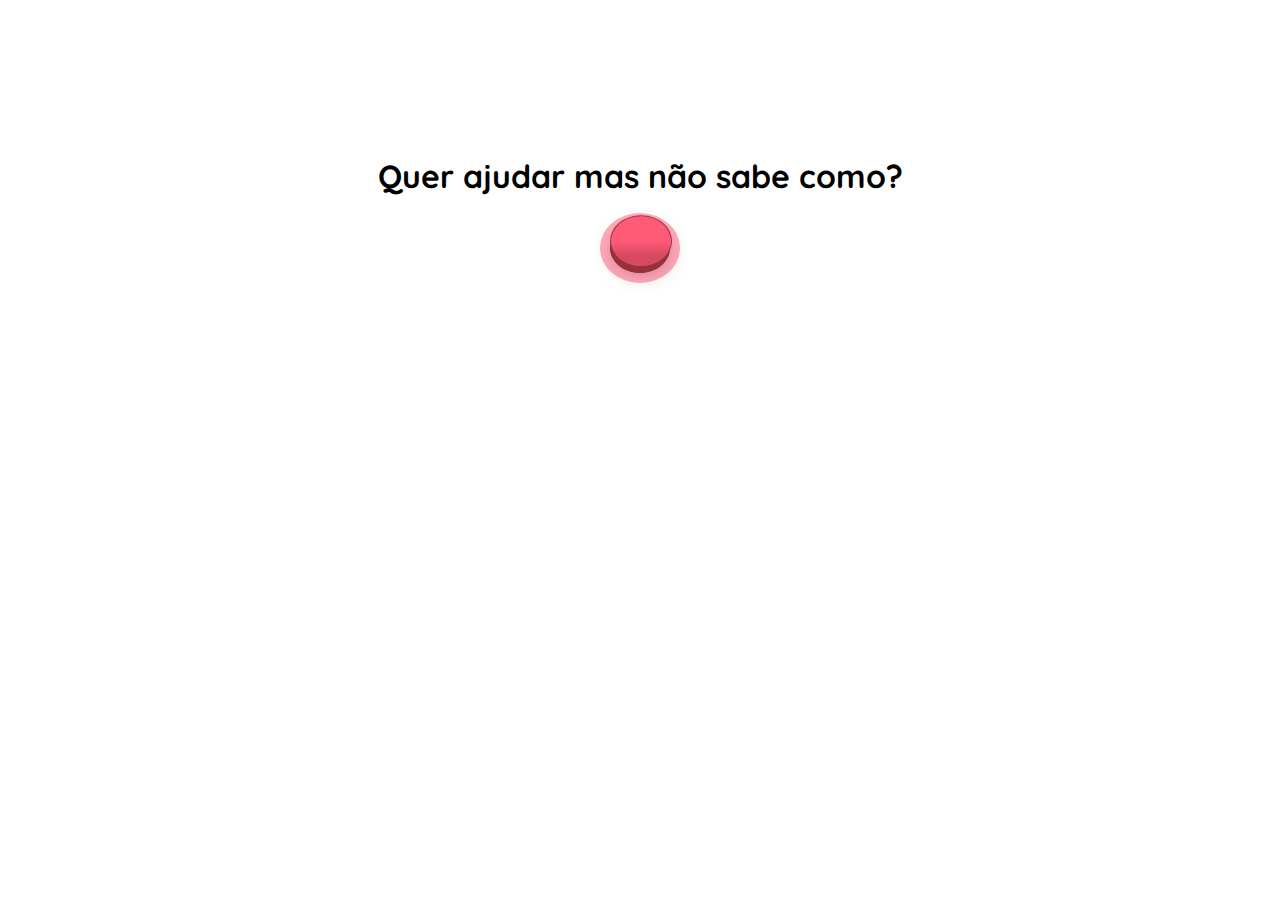
<file: index.html>
<!DOCTYPE html>
<html lang="pt-br">
<head>
    <meta charset="UTF-8">
    <meta http-equiv="X-UA-Compatible" content="IE=edge">
    <meta name="viewport" content="width=device-width, initial-scale=1.0">
    <link rel="shortcut icon" href="netjuice_favicon3.png" type="image/x-icon">
    <title>Ajuda Aí</title>
    <link rel="stylesheet" href="style.css">
    <link rel="stylesheet" href="https://fonts.googleapis.com/css2?family=Material+Symbols+Outlined:opsz,wght,FILL,GRAD@48,400,0,0" />
</head>
<body>

    <div class="container">
        <H1>Quer ajudar mas não sabe como?</H1>
    </div>
        <div class="container">
            <a href="projetos.html">
                <button class="btn-class-name">
                    <span class="back"></span>
                    <span class="front"></span>
                </button>
            </a>
        </div>
  

</body>
</file>
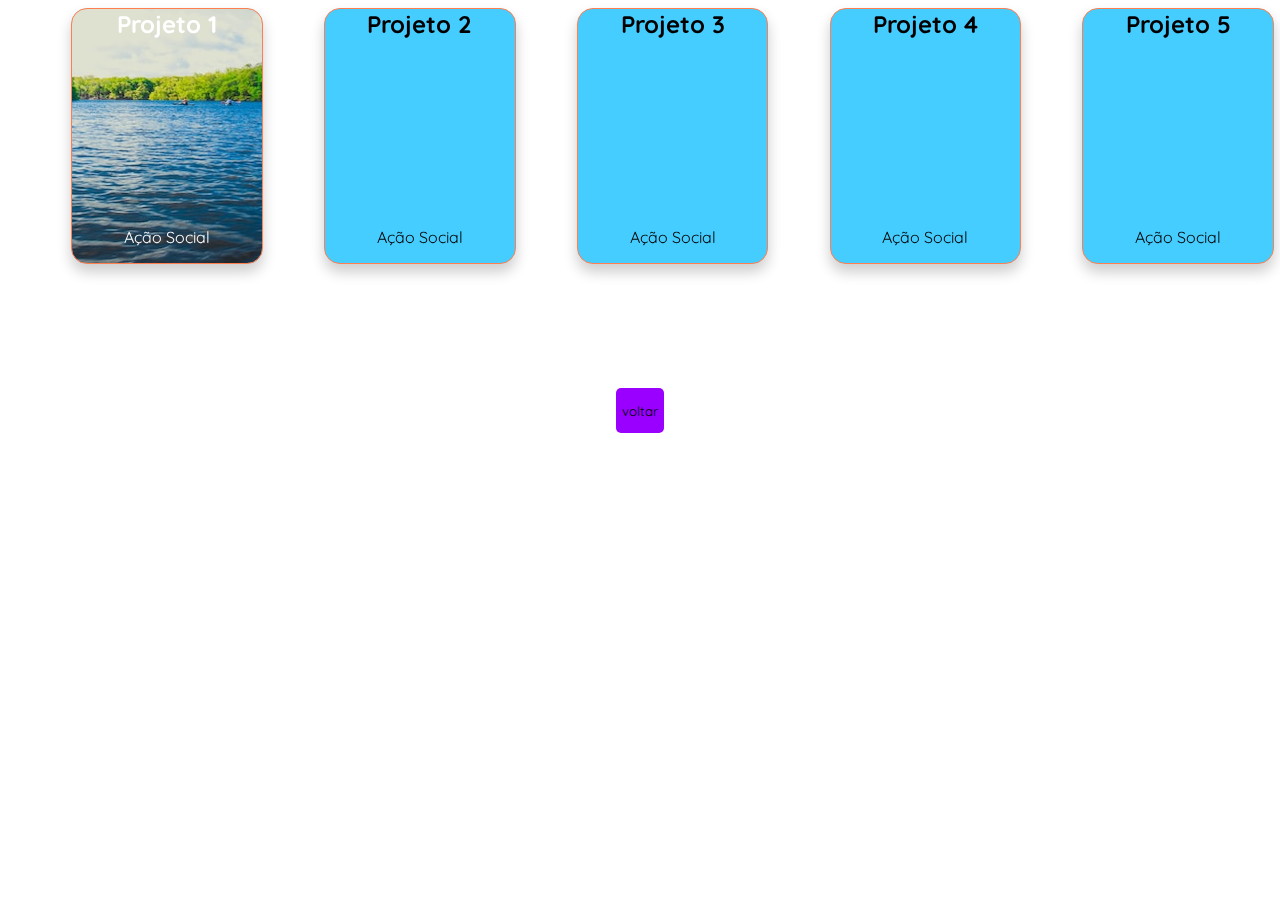
<file: projetos.html>
<!DOCTYPE html>
<html lang="pt-br">
<head>
    <meta charset="UTF-8">
    <meta http-equiv="X-UA-Compatible" content="IE=edge">
    <meta name="viewport" content="width=device-width, initial-scale=1.0">
    <link rel="shortcut icon" href="netjuice_favicon3.png" type="image/x-icon">
    <title>Projetos sociais para doar</title>
    <link rel="stylesheet" href="style.css">
    <link rel="stylesheet" href="https://fonts.googleapis.com/css2?family=Material+Symbols+Outlined:opsz,wght,FILL,GRAD@48,400,0,0" />
</head>
<body>
<main>
<div id="projetos">

    <div class="flip-card">
        <div class="flip-card-inner">
            <div class="flip-card-front" id="projeto1">
                <p class="title">Projeto 1</p>
                <p>Ação Social</p>
            </div>
            <div class="flip-card-back">
                <p>Descrição mais detalhada</p>
            </div>
        </div>
    </div>

    <div class="flip-card">
        <div class="flip-card-inner">
            <div class="flip-card-front">
                <p class="title">Projeto 2</p>
                <p>Ação Social</p>
            </div>
            <div class="flip-card-back">
                <p>Descrição mais detalhada</p>
            </div>
        </div>
    </div>

    <div class="flip-card">
        <div class="flip-card-inner">
            <div class="flip-card-front">
                <p class="title">Projeto 3</p>
                <p>Ação Social</p>
            </div>
            <div class="flip-card-back">
                <p>Descrição mais detalhada</p>
            </div>
        </div>
    </div>

    <div class="flip-card">
        <div class="flip-card-inner">
            <div class="flip-card-front">
                <p class="title">Projeto 4</p>
                <p>Ação Social</p>
            </div>
            <div class="flip-card-back">
                <p>Descrição mais detalhada</p>
            </div>
        </div>
    </div>

    <div class="flip-card">
        <div class="flip-card-inner">
            <div class="flip-card-front">
                <p class="title">Projeto 5</p>
                <p>Ação Social</p>
            </div>
            <div class="flip-card-back">
                <p>Descrição mais detalhada</p>
            </div>
        </div>
    </div>
</div>

<div class="voltar">
<a href="index.html">
    <button>
        <p>voltar</p>
    </button>
</a>
</div>
</main>
</body>
</file>
<file: style.css>
@charset "UTF-8";
@import url("https://fonts.googleapis.com/css2?family=Quicksand&family=Rubik:wght@300&display=swap");

:root{
   --fonte_destaque:'Quicksand', sans-serif;
   --font_padrao: Arial, Helvetica, sans-serif;

   --cor0: #45cdff;
   --cor1: #faca3c;
   --cor2: #ffa73c;
   --cor3: #fc713e;
   --cor4: #ff5d4e;
}

html{
    width: 100%;
    justify-content: center;
    overflow-x: hidden;
}

h1{
    font-family: var(--fonte_destaque);
    text-align: center;
    padding-top: 10%;
}

p{
    font-family: var(--fonte_destaque);
}


.container{
    display: flex;
    justify-content: center;
    align-items: center;
}

.btn-class-name {
    --primary: 255, 90, 120;
    --secondary: 150, 50, 60;
    width: 60px;
    height: 50px;
    border: none;
    outline: none;
    cursor: pointer;
    user-select: none;
    touch-action: manipulation;
    outline: 10px solid rgb(var(--primary), .5);
    border-radius: 100%;
    position: relative;
    transition: .3s;
    margin-top: 10%;
  }
  
  .btn-class-name .back {
    background: rgb(var(--secondary));
    border-radius: 100%;
    position: absolute;
    left: 0;
    top: 0;
    width: 100%;
    height: 100%;
  }
  
  .btn-class-name .front {
    background: linear-gradient(0deg, rgba(var(--primary), .6) 20%, rgba(var(--primary)) 50%);
    box-shadow: 0 .5em 1em -0.2em rgba(var(--secondary), .5);
    border-radius: 100%;
    position: absolute;
    border: 1px solid rgb(var(--secondary));
    left: 0;
    top: 0;
    width: 100%;
    height: 100%;
    display: flex;
    justify-content: center;
    align-items: center;
    font-size: 1.2rem;
    font-weight: 600;
    font-family: inherit;
    transform: translateY(-15%);
    transition: .15s;
    color: rgb(var(--secondary));
  }
  
  .btn-class-name:active .front {
    transform: translateY(0%);
    box-shadow: 0 0;
  }


  .flip-card {
    background-color: transparent;
    width: 190px;
    height: 254px;
    perspective: 1000px;
    font-family: sans-serif;
    margin-left: 5%;
  }
  
  .title {
    font-family: var(--fonte_destaque);
    font-size: 1.5em;
    font-weight: 900;
    text-align: center;
    margin: 0;
  }
  
  .flip-card-inner {
    position: relative;
    width: 100%;
    height: 100%;
    text-align: center;
    transition: transform 0.8s;
    transform-style: preserve-3d;
  }
  
  .flip-card:hover .flip-card-inner {
    transform: rotateY(180deg);
  }
  
  .flip-card-front, .flip-card-back {
    box-shadow: 0 8px 14px 0 rgba(0,0,0,0.2);
    position: absolute;
    display: flex;
    flex-direction: column;
    justify-content: space-between;
    width: 100%;
    height: 100%;
    -webkit-backface-visibility: hidden;
    backface-visibility: hidden;
    border: 1px solid coral;
    border-radius: 1rem;
  }
  
  .flip-card-front {
    background-color: #45cdff;
  }
  
  .flip-card-back {
    background-color: #faca3c;
    color: white;
    transform: rotateY(180deg);
  }

  div#projetos{
    display: flex;
  }

  div#projeto1{
    background-image: url(source/img_rio.jpg);
    background-position: center bottom;
  }
  div#projeto1>p{
    color: white;
  }

  .voltar{
    margin-top: 10%;
    display: flex;
    justify-content: center;
    align-items: center;
    bottom: 0;
  }
  a>button{
    border-radius: 5px;
    border: none;
    background-color: #9900ff;
  }
</file>
